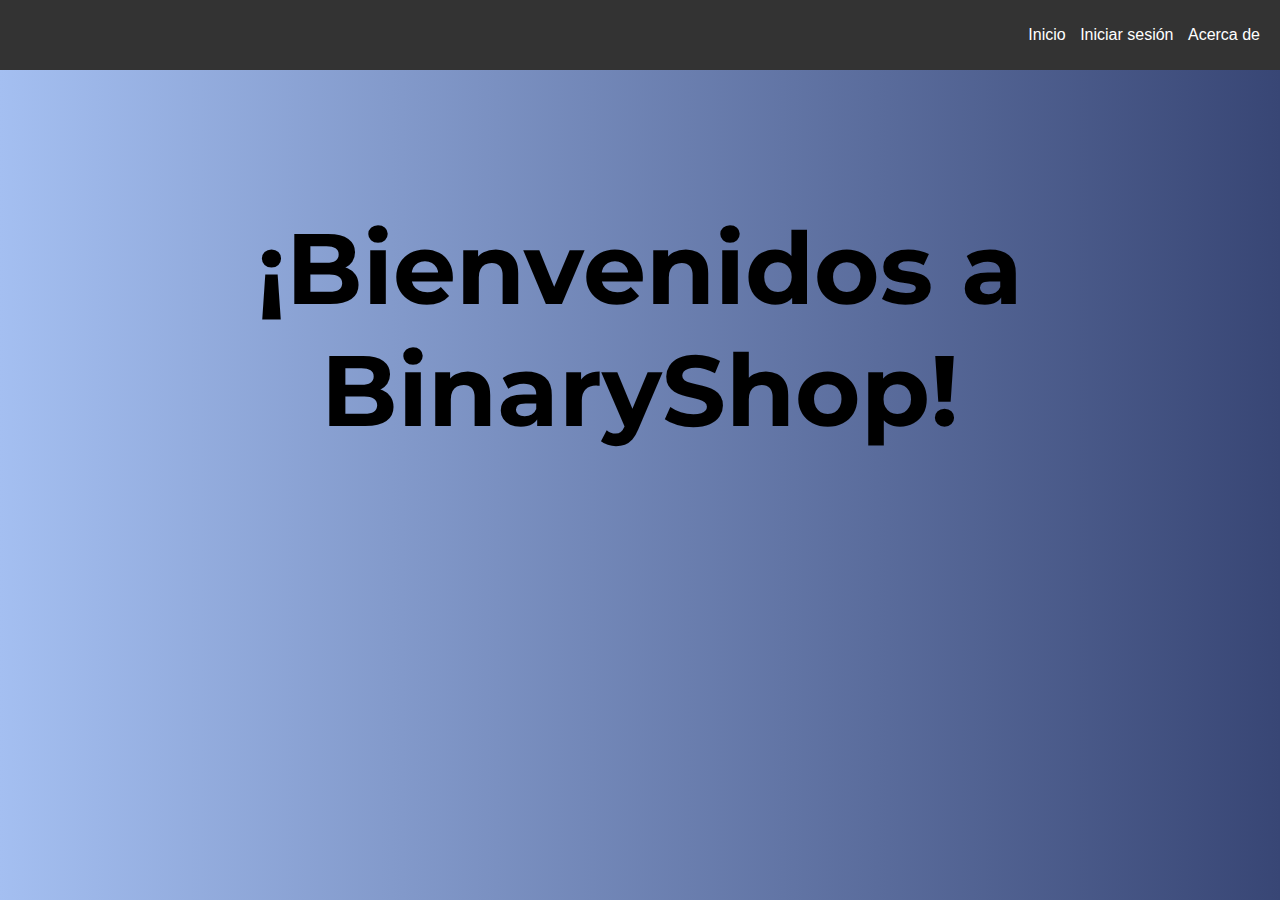
<file: index.html>
<!DOCTYPE html>
<html lang="es">
<head>
    <meta charset="UTF-8">
    <meta name="viewport" content="width=device-width, initial-scale=1.0">
    <link rel="preconnect" href="https://fonts.googleapis.com">
    <link rel="preconnect" href="https://fonts.gstatic.com" crossorigin>
    <link href="https://fonts.googleapis.com/css2?family=Montserrat:ital,wght@0,100..900;1,100..900&display=swap" rel="stylesheet">
    <title>Página de Presentación</title>
    <link rel="stylesheet" href="estilos.css">
</head>
<body class="pantalla_inicio">
    <header>
        <nav>
            <ul>
                <li><a href="index.html">Inicio</a></li>
                <li><a href="inicio_sesion.html">Iniciar sesión</a></li>
                <li><a href="acerca_de.html">Acerca de</a></li>
            </ul>
        </nav>
    </header>
    
    <main>
        <section class="bienvenida">
            <h1>¡Bienvenidos a BinaryShop!</h1>
        </section>
    </main>

</body>
</html>
</file>
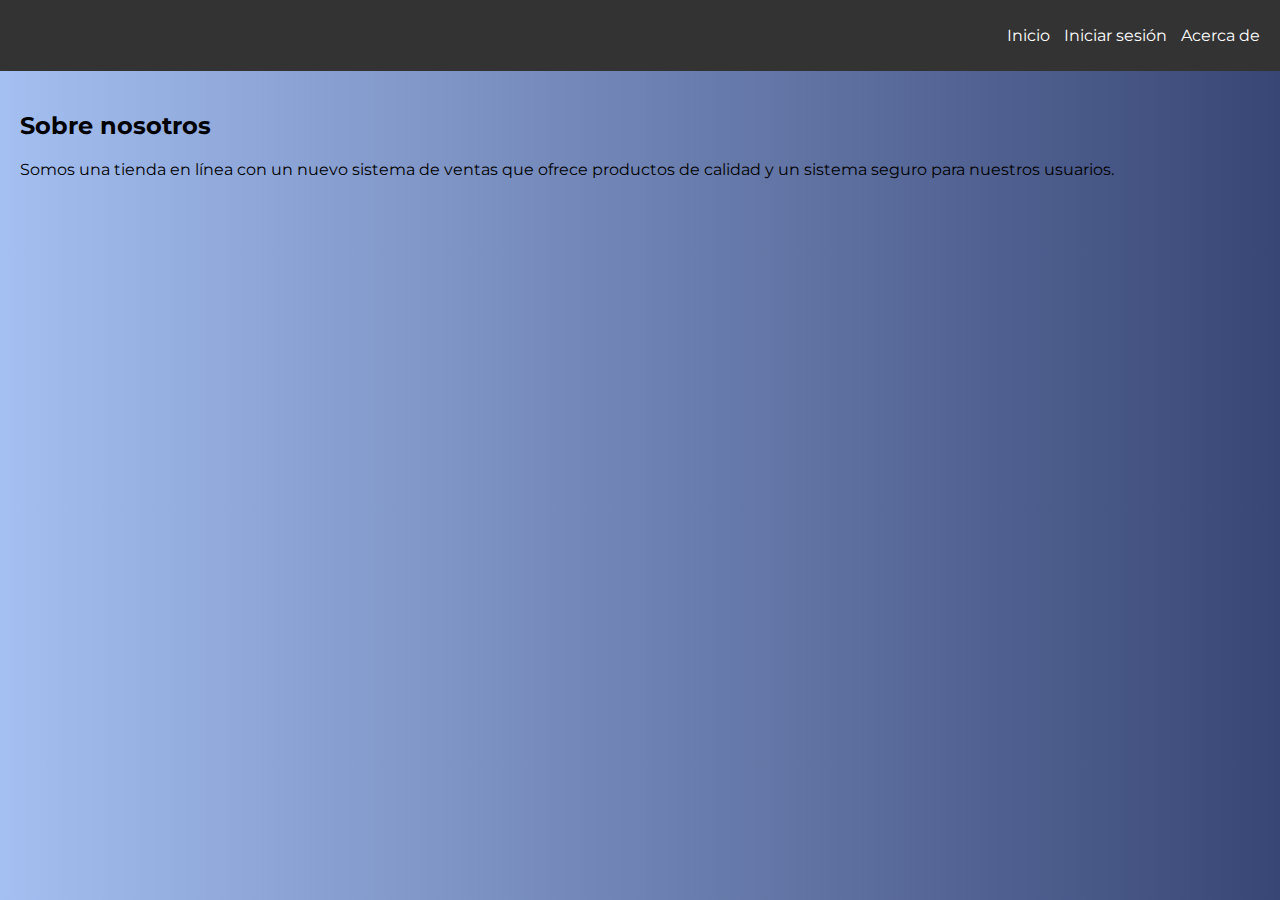
<file: acerca_de.html>
<!DOCTYPE html>
<html lang="es">
<head>
    <meta charset="UTF-8">
    <meta name="viewport" content="width=device-width, initial-scale=1.0">
    <link rel="preconnect" href="https://fonts.googleapis.com">
    <link rel="preconnect" href="https://fonts.gstatic.com" crossorigin>
    <link href="https://fonts.googleapis.com/css2?family=Montserrat:ital,wght@0,100..900;1,100..900&display=swap" rel="stylesheet">
    <title>Acerca de</title>
    <link rel="stylesheet" href="estilos.css">
</head>
<body class="pantalla_acerca">
    <header>
        <nav>
            <ul>
                <li><a href="index.html">Inicio</a></li>
                <li><a href="inicio_sesion.html">Iniciar sesión</a></li>
                <li><a href="acerca_de.html">Acerca de</a></li>
            </ul>
        </nav>
    </header>

    <main>
        <section>
            <h2>Sobre nosotros</h2>
            <p>Somos una tienda en línea con un nuevo sistema de ventas que ofrece productos de calidad y un sistema seguro para nuestros usuarios.</p>
        </section>
    </main>
</body>
</html>
</file>
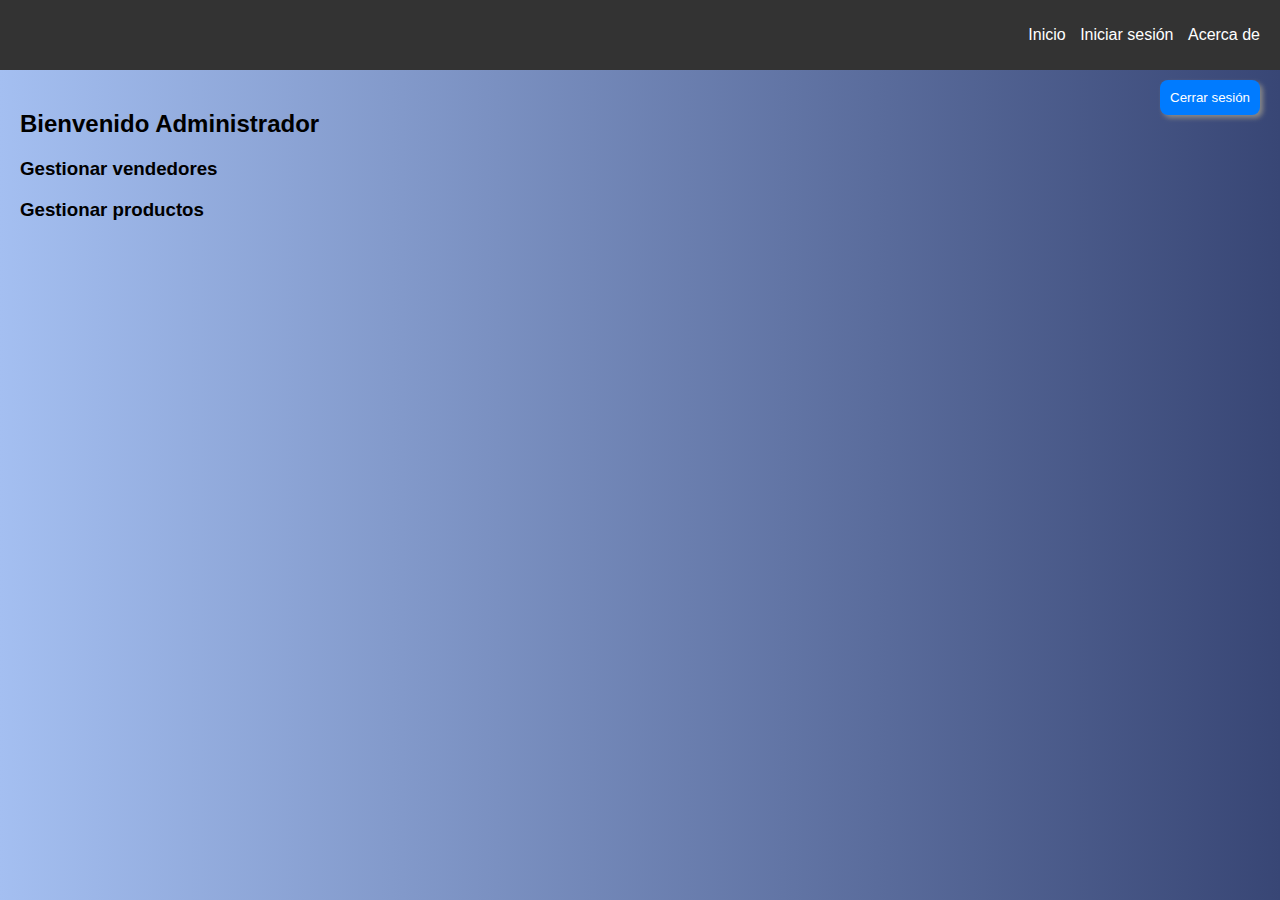
<file: administrador.html>
<!DOCTYPE html>
<html lang="es">
<head>
    <meta charset="UTF-8">
    <meta name="viewport" content="width=device-width, initial-scale=1.0">
    <title>Administrador</title>
    <link rel="stylesheet" href="estilos.css">
    <script src="script.js" defer></script>
</head>
<body class="pantalla_administrador">
    <header>
        <nav>
            <ul>
                <li><a href="index.html">Inicio</a></li>
                <li><a href="inicio_sesion.html">Iniciar sesión</a></li>
                <li><a href="acerca_de.html">Acerca de</a></li>
            </ul>
        </nav>
    </header>

    <main>
        <section>
            <h2>Bienvenido Administrador</h2>

            <h3>Gestionar vendedores</h3>
            <div id="gestion-vendedores"></div>

            <h3>Gestionar productos</h3>
            <div id="gestion-productos"></div>

            <!-- Botón para cerrar sesión -->
            <button id="cerrar-sesion">Cerrar sesión</button>
        </section>
    </main>
</body>
</html>
</file>
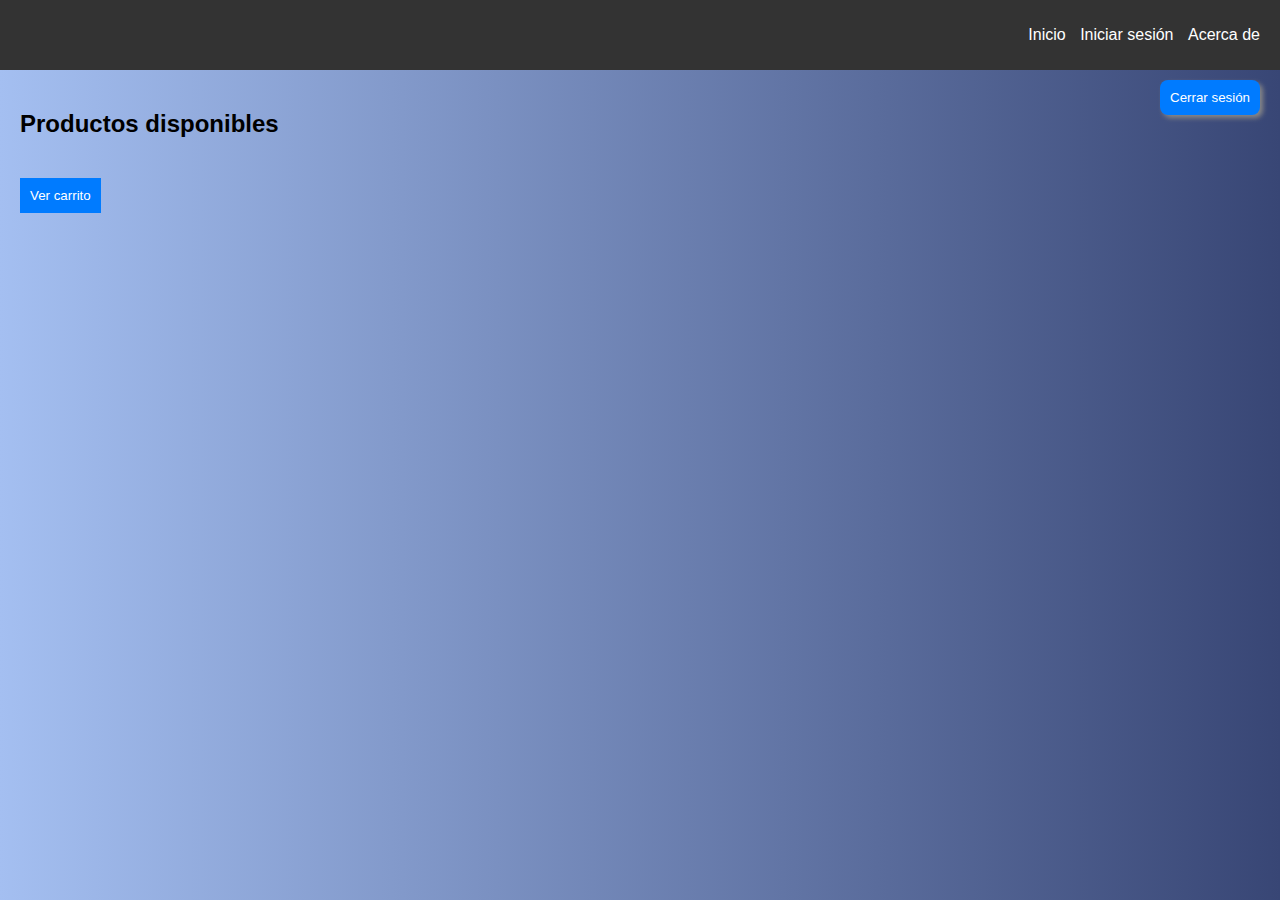
<file: comprador.html>
<!DOCTYPE html>
<html lang="es">
<head>
    <meta charset="UTF-8">
    <meta name="viewport" content="width=device-width, initial-scale=1.0">
    <title>Comprador</title>
    <link rel="stylesheet" href="estilos.css">
    <script src="script.js" defer></script>
</head>
<body class="pantalla_comprador">
    <header>
        <nav>
            <ul>
                <li><a href="index.html">Inicio</a></li>
                <li><a href="inicio_sesion.html">Iniciar sesión</a></li>
                <li><a href="acerca_de.html">Acerca de</a></li>
            </ul>
        </nav>
    </header>

    <main>
        
            <h2>Productos disponibles</h2>
            <div id="productos-disponibles"></div>

            <!-- Botón para acceder al carrito de compras -->
            <button id="ver-carrito">Ver carrito</button>
            
            
           
        
    </main>
    <!-- Botón para cerrar sesión -->
    <button id="cerrar-sesion">Cerrar sesión</button>

    <!-- Carrito flotante -->
    <div id="carrito" class="carrito">
        <h3>Carrito de Compras</h3>
        <div id="productos-carrito"></div>
        <p id="total-carrito">Total: $0</p>
        <button id="cerrar-carrito">Cerrar carrito</button>
        <button id="vaciar-carrito">Vaciar carrito</button>
        <button id="pagar">Pagar</button>   
        
        <!-- Formulario flotante -->
    <div id="formularioFlotante" class="formulario-oculto">
        <div class="contenido-formulario">
            <p>Su pago fue realizado con éxito</p>
            <button id="cerrar">Cerrar</button>
        </div>
    </div>
        
       
    </div>
   
</body>
</html>
</file>
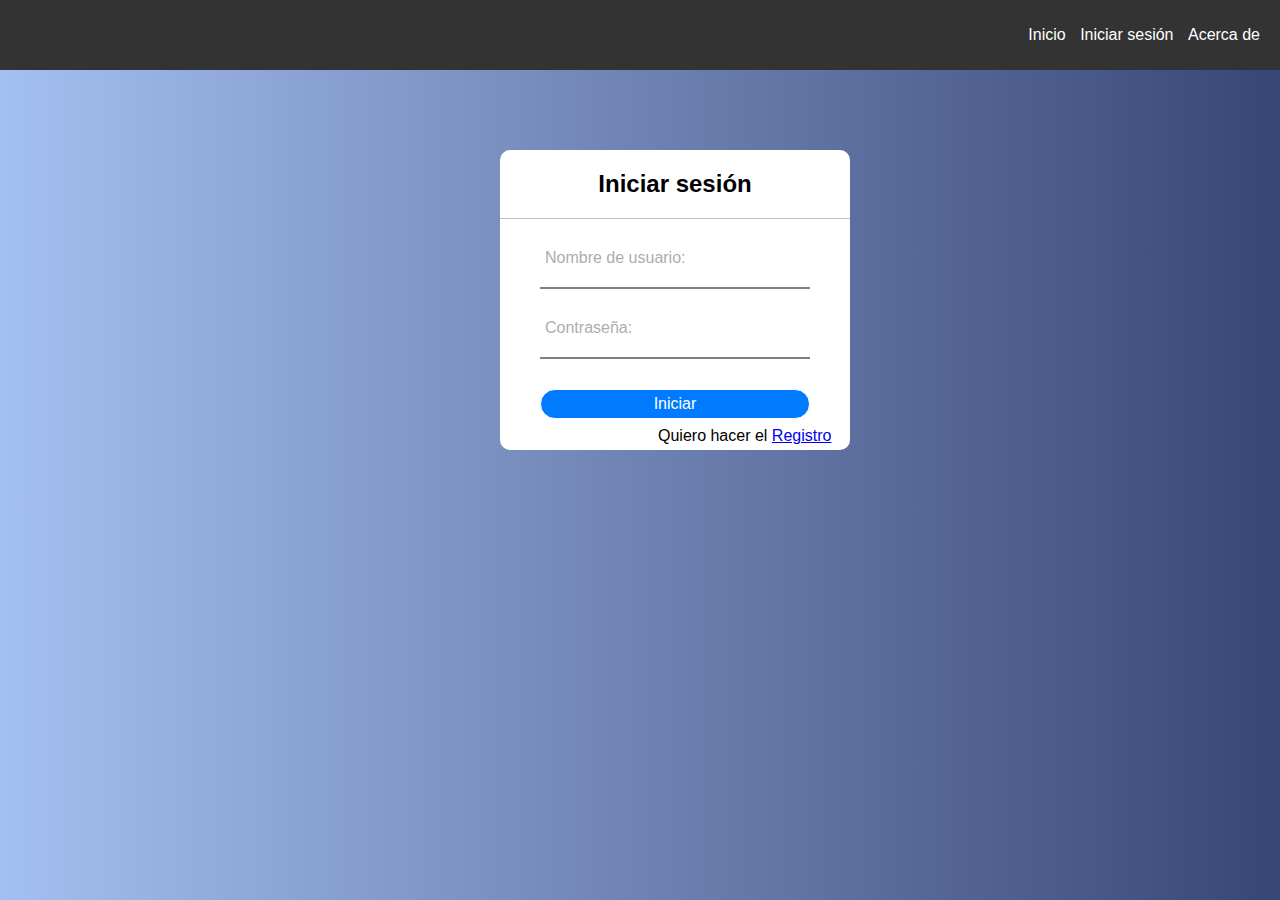
<file: inicio_sesion.html>
<!DOCTYPE html>
<html lang="es">
<head>
    <meta charset="UTF-8">
    <meta name="viewport" content="width=device-width, initial-scale=1.0">
    <title>Iniciar sesión</title>
    <link rel="stylesheet" href="estilos.css">
    <script src="script.js" defer></script>
</head>
<body class="iniciar_sesion">
    <header>
        <nav>
            <ul>
                <li><a href="index.html">Inicio</a></li>
                <li><a href="inicio_sesion.html">Iniciar sesión</a></li>
                <li><a href="acerca_de.html">Acerca de</a></li>
            </ul>
        </nav>
    </header>
    <main>        
            <div class="formulario_iniciar">
                <h2>Iniciar sesión</h2>
                    <form id="loginForm">
                        <div class="inicio_usuario">
                            <label for="nombre">Nombre de usuario:</label>
                            <input type="text" id="nombre" required>
                        </div>
                        <div class="inicio_password">
                            <label for="inicio_password">Contraseña:</label>
                            <input type="password" id="password" required>
                        </div>
                        <input type="submit" value="Iniciar">
                    </form>
                    <div class="hacer_registro">
                    Quiero hacer el <a href="#" > Registro</a>
                </div>

            </div>
            <p id="mensaje-error"></p>        
    </main>
</body>
</html>
</file>
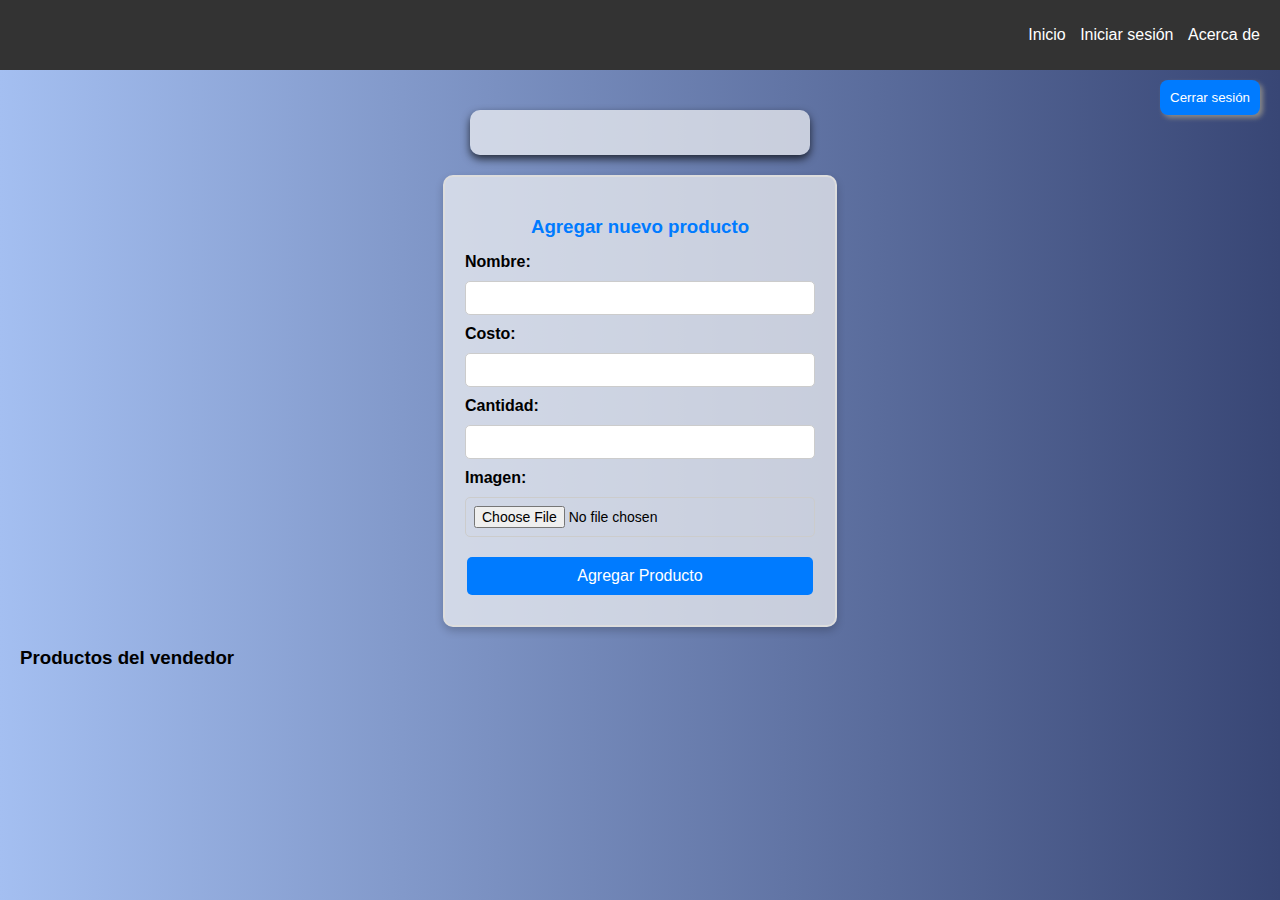
<file: vendedor.html>
<!DOCTYPE html>
<html lang="es">
<head>
    <meta charset="UTF-8">
    <meta name="viewport" content="width=device-width, initial-scale=1.0">
    <title>Vendedor</title>
    <link rel="stylesheet" href="estilos.css">
    <script src="script.js" defer></script>
</head>
<body class="pantalla_vendedor">
    <header>
        <nav>
            <ul>
                <li><a href="index.html">Inicio</a></li>
                <li><a href="inicio_sesion.html">Iniciar sesión</a></li>
                <li><a href="acerca_de.html">Acerca de</a></li>
            </ul>
        </nav>
    </header>

    <main>
        
          
            <div id="info-vendedor">
                <p id="nombre-vendedor"></p>
                <p id="correo-vendedor"></p>
            </div>
            <div class="cuadro_productos">
                <h3>Agregar nuevo producto</h3>
                <form id="form-producto">
                    <label for="nombre-producto">Nombre:</label>
                    <input type="text" id="nombre-producto" required>
                    
                    <label for="costo-producto">Costo:</label>
                    <input type="number" id="costo-producto" required>
                
                    <label for="cantidad-producto">Cantidad:</label>
                    <input type="number" id="cantidad-producto" required>
                
                    <label for="imagen-producto">Imagen:</label>
                    <input type="file" id="imagen-producto" required>
                
                    <button type="submit" id="agregar-producto">Agregar Producto</button>
                </form>
            </div>
            <div>
                <h3>Productos del vendedor</h3>
            </div>
                <div id="productos-vendedor"></div>
              
        
    </main>
    <div>
        <button id="cerrar-sesion">Cerrar sesión</button>
    </div>
</body>
</html>
</file>
<file: estilos.css>
body {
    font-family: Arial, sans-serif;
    margin: 0;
   height: 100vh;
   justify-content:center;
   align-items: center;
   
}

.pantalla_inicio{
    background: linear-gradient(to left, #384675, #a4bff1);
    background-size: cover;
    background-position: center;
    background-repeat: no-repeat;
    min-height: 100vh;
}

header {
    background-color: #333;
    padding: 10px;
    color: white;
    text-align: right;
}

nav ul {
    list-style: none;
    padding: 0;
}

nav ul li {
    display: inline;
    margin-right: 10px;
}

nav ul li a {
    color: white;
    text-decoration: none;
}

main {
    padding: 20px;
}

.bienvenida {
    
    text-align: center;
    padding: 50px 0;
    font-size: 50px;
    font-family: "Montserrat", sans-serif;
}

button {
    padding: 10px 20px;
    background-color: #4CAF50;
    color: white;
    border: none;
    cursor: pointer;
}

button:hover {
    background-color: #45a049;
}


header nav ul {
    list-style-type: none;
    padding: 0;
}

header nav ul li {
    display: inline;
    margin-right: 10px;
}

#productos-disponibles {
    display: flex;
    flex-wrap: wrap;
    gap: 20px;
}

#productos-vendedor {
    display: flex;          
    flex-wrap: wrap;        
    justify-content:first baseline;  
    gap: 20px;              
    padding: 20px;
}

.producto {
    border: 1px solid #ddd;
    padding: 10px;
    width: 90px;
    text-align: center;
    background-color: rgba(245, 245, 245,0.5);
}

.producto img {
    width: 100%;
    height: 80px;
    object-fit: cover;
}

.carrito {
    position: fixed;
    bottom: 20px;
    right: 50px;
    width: 300px;
    max-height: 80%;
    background-color: white;
    background-color: rgba(245, 245, 245,0.7);
    border-left: 2px solid #ccc;
    padding: 20px;    
    height: 100%;
    display: none;
    box-shadow: -2px 0 10px rgba(0, 0, 0, 0.1);
    border-radius:  10px; 
    box-sizing: border-box;  
    overflow-y: auto;  
    max-height: 75vh; 
}

#total-carrito {
    width: 50px;             
    padding: 5px;
    margin-left: 100px;
    text-align: center;
    font-size: 16px;
}

#productos-carrito{
    display: flex;     
    justify-content: first baseline;
}


#ver-carrito {
    margin-top: 20px;
}

#agregar-producto {
   
    background-color: #008CBA; 
    border: none; 
    color: white; 
    padding: 15px 32px; 
    margin:  10px;
    text-align: center; 
    text-decoration: none; 
    display: inline-block; 
    font-size: 14px; 
    margin: 10px 2px; 
    cursor: pointer; 
    border-radius: 8px; 
    position: relative;
}

#agregar-producto:hover {
    background-color: #005F6A;
}

button {
    padding: 10px;
    background-color: #007bff;
    color: white;
    border: none;
    cursor: pointer;
}
 #cerrar-sesion{
    position: absolute;
    top: 80px; 
    right: 20px; 
    margin-top: 0;
    border-radius: 8px;
    padding: 10px;    
    color: white;
    border: none;
    cursor: pointer;
    box-shadow: 3px 3px 5px #888888;
}

#cerrar-sesion:hover {
    background-color: #0b089c;
}

button:hover {
    background-color: #0056b3;
}

#cerrar-carrito, #vaciar-carrito {
    margin-top: 10px;
    margin-left: 15px;
}

#pagar {
    margin-top: 10px;
    margin-left: 95px;
}


.pantalla_vendedor{
    background: linear-gradient(to left, #384675, #a4bff1);
    margin: 0; 
    padding: 0; 
    height: 100vh; 
}

.pantalla_comprador{
    background: linear-gradient(to left, #384675, #a4bff1);
    margin: 0; 
    padding: 0; 
    height: 100vh; 
}

.iniciar_sesion{
    background: linear-gradient(to left, #384675, #a4bff1);
    margin: 0; 
    padding: 0; 
    height: 100vh; 
}


.pantalla_administrador {
    background: linear-gradient(to left, #384675, #a4bff1);
    margin: 0; 
    padding: 0; 
    height: 100vh; 
}

.pantalla_acerca {
    background: linear-gradient(to left, #384675, #a4bff1);
    margin: 0; 
    padding: 0; 
    height: 100vh; 
    font-family: "Montserrat", sans-serif;
}



.formulario_iniciar{
    position: absolute;
    top: 50px;
    left: 100px;
    transform:  translate(400px,100px);
    height: 300px;
    width: 350px;
    background: white;
    border-radius: 10px;
   
   
}

.formulario_iniciar h2{
    text-align: center;
    padding: 0 0 20px;
    border-bottom: 1px solid silver;
}

.formulario_iniciar form{
    padding:  0 40px;
    box-sizing: border-box;
}

form .inicio_usuario{
    position: relative;
border-bottom: 2px solid gray;
margin: 30px 0;
}

form .inicio_password{
    position: relative;
border-bottom: 2px solid gray;
margin: 30px 0;
}

.inicio_usuario{
    position: relative;
    border-bottom:  3px solid gray;
    margin: 10px 0;
}

.inicio_password{
    position: relative;
    border-bottom:  3px solid gray;
    margin: 10px 0;
}

.inicio_usuario input{
    
    padding: 0 5px;
    height: 20px;
    font-size: 16px;
    border: goldenrod;
    background: none;
    outline: none;
}

.inicio_usuario label{
    position: relative;
    top: 50%;
    left:  5px;
    color: #adadad;
    transform: translate(-50%);
    font-size: 16px;
    pointer-events: none;
}

.inicio_password input{
    
    padding: 0 5px;
    height: 20px;
    font-size: 16px;
    border: none;
    background: none;
    outline: none;
}

.inicio_password label{
    position: relative;
    top: 50%;
    left:  5px;
    color: #adadad;
    transform: translate(-50%);
    font-size: 16px;
    pointer-events: none;
}

input[type="submit"]{
    width: 100%;
    height: 30px;
    border: 1px solid;
    background: #007bff;
    border-radius: 20px;
    font-size: 16px;
    color: white;
    cursor: pointer;
    outline: none;
    margin: auto;

}

#info-vendedor {
    background: white;
    padding: 20px;
    border-radius: 10px;
    box-shadow: 0 4px 8px rgba(0, 0, 0, 0.7);
    width: 300px;
    text-align: center;
    font-family: Arial, sans-serif;
    margin: 20px auto;
    background-color: rgba(245, 245, 245,0.7);
}

#info-vendedor p {
    font-size: 16px;
    color: #333;
    margin: 5px 0;
}

#nombre-vendedor {
    font-weight: bold;
    font-size: 18px;
    color: #007bff;
}

#correo-vendedor {
    font-style: italic;
    color: #666;
}

.cuadro_productos {
    background: rgba(245, 245, 245,0.7);
    padding: 20px;
    border-radius: 10px;
    box-shadow: 0 4px 8px rgba(0, 0, 0, 0.2);
    width: 350px;
    text-align: center;
    font-family: Arial, sans-serif;
    margin: 20px auto;
    border: 2px solid #ddd; 
}

.cuadro_productos h3 {
    color: #007bff;
    margin-bottom: 15px;
    
}

#form-producto {
    display: flex;
    flex-direction: column;
    
    gap: 10px;
}

#form-producto label {
    font-weight: bold;
    text-align: left;
}

#form-producto input {
    padding: 8px;
    border: 1px solid #ccc;
    border-radius: 5px;
    font-size: 14px;
}

#imagen-producto {
    border: none;
}

#agregar-producto {
    background: #007bff;
    color: white;
    padding: 10px;
    border: none;
    border-radius: 5px;
    cursor: pointer;
    font-size: 16px;
    transition: background 0.3s ease;
    
}

#agregar-producto:hover {
    background: #0056b3;
}

.hacer_registro{
    padding: 8px;
    margin-left: 150px;
}



#formularioFlotante {
    display: none;
    position: fixed;
    top: 50%;
    left: 50%;
    transform: translate(-50%, -50%);
    background-color: white;
    padding: 20px;
    box-shadow: 0px 0px 10px rgba(0, 0, 0, 0.5);
    z-index: 1000;
    border-radius: 10px;
}


.contenido-formulario {
    text-align: center;
}


#cerrar {
    margin-top: 10px;
    padding: 5px 10px;
    background-color: #007bff;
    color: white;
    border: none;
    border-radius: 5px;
    cursor: pointer;
}

#cerrar:hover {
    background-color: #0056b3;
}
</file>
